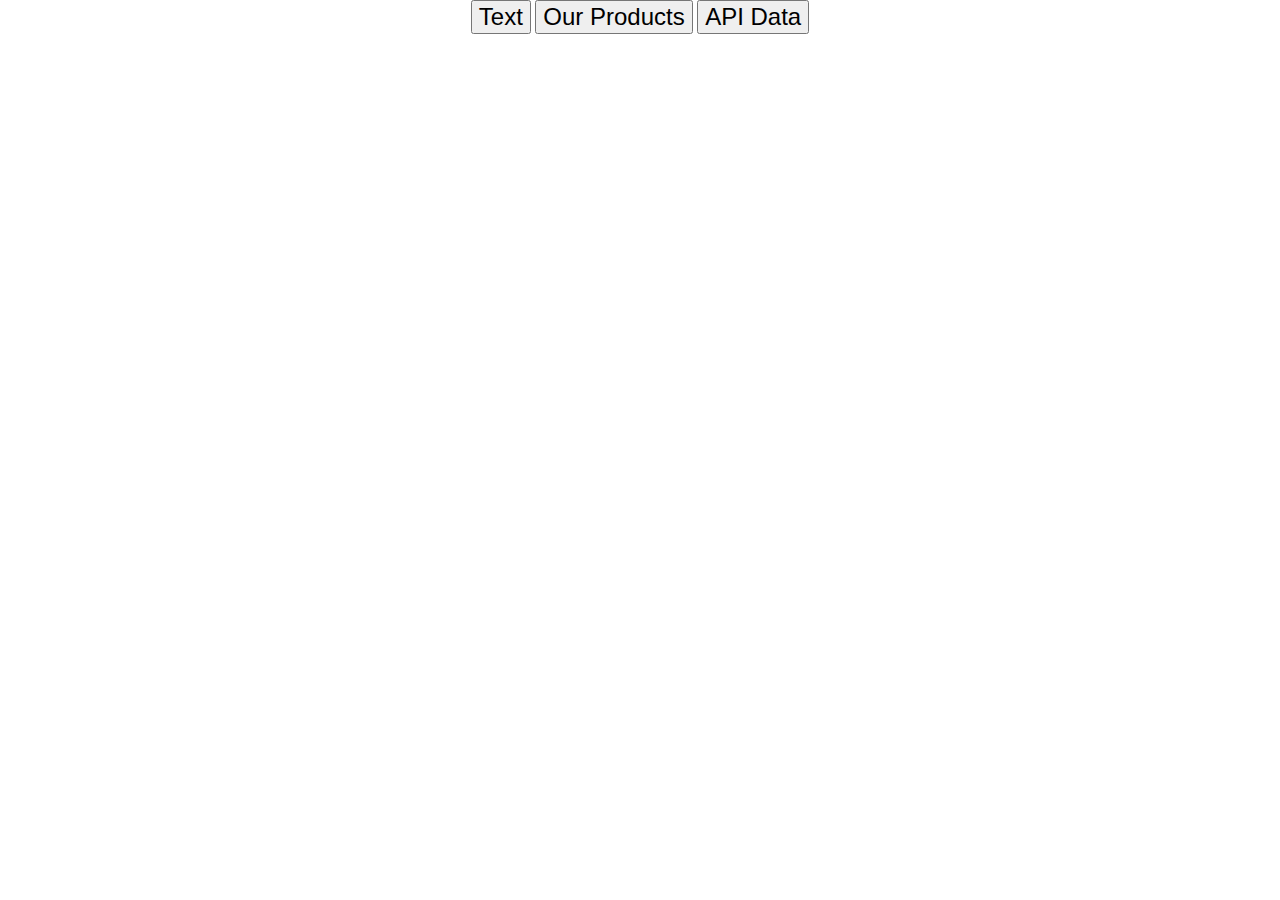
<file: 15-fetch/index.html>
<!DOCTYPE html>
<html lang="en">
  <head>
    <meta charset="UTF-8" />
    <meta http-equiv="X-UA-Compatible" content="IE=edge" />
    <meta name="viewport" content="width=device-width, initial-scale=1.0" />
    <title>REST API</title>
    <link rel="stylesheet" href="/15-fetch/css/style.css" />
  </head>
  <body>
    <div class="container">
      <button id="button-1">Text</button>
      <button id="button-2">Our Products</button>
      <button id="button-3">API Data</button>
      <div id="output" class="output"></div>
    </div>
    <script src="js.js"></script>
  </body>
</html>
</file>
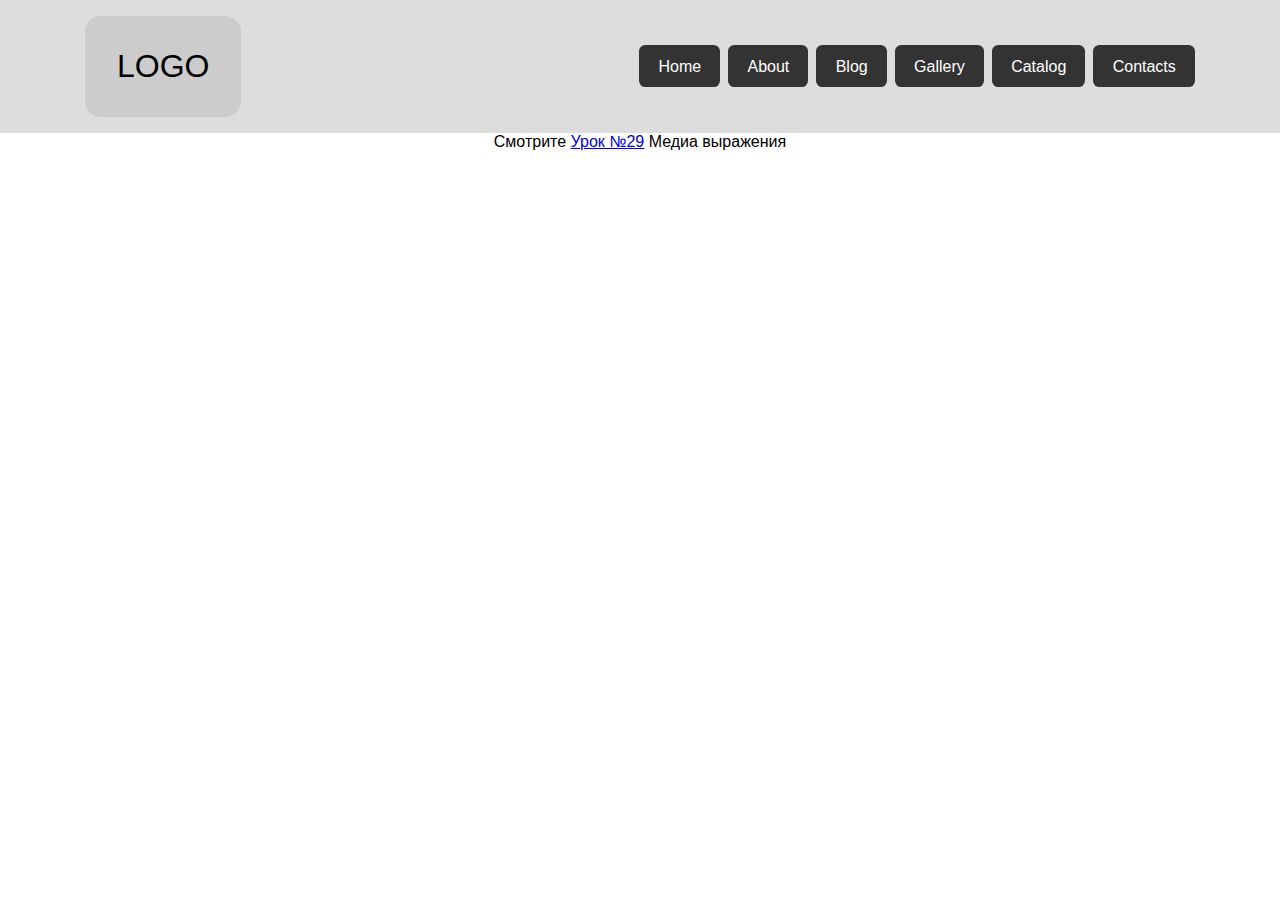
<file: desktop/index.html>
<!DOCTYPE html>
<html lang="en">
  <head>
    <meta charset="UTF-8" />
    <meta http-equiv="X-UA-Compatible" content="IE=edge" />
    <meta name="viewport" content="width=device-width, initial-scale=1.0" />
    <title>Document</title>
    <link rel="stylesheet" href="css/style.min.css" />
  </head>
  <body>
    <header class="header">
      <div class="container">
        <div class="header__inner">
          <div class="logo">
            <a class="logo__link" href="">Logo</a>
          </div>

          <button class="menu-toggler">
            <svg
              xmlns="http://www.w3.org/2000/svg"
              width="24"
              height="24"
              viewBox="0 0 24 24"
            >
              <path d="M24 6h-24v-4h24v4zm0 4h-24v4h24v-4zm0 8h-24v4h24v-4z" />
            </svg>
          </button>
          <nav class="header__nav">
            <ul class="menu">
              <li class="menu__item">
                <a href="#" class="menu__link">Home</a>
              </li>
              <li class="menu__item">
                <a href="#" class="menu__link">About</a>
              </li>
              <li class="menu__item">
                <a href="#" class="menu__link">Blog</a>
              </li>
              <li class="menu__item">
                <a href="#" class="menu__link">Gallery</a>
              </li>
              <li class="menu__item">
                <a href="#" class="menu__link">Catalog</a>
              </li>
              <li class="menu__item">
                <a href="#" class="menu__link">Contacts</a>
              </li>
            </ul>
          </nav>
        </div>
      </div>
    </header>
    <div style="text-align: center">
      Смотрите
      <a href="https://www.youtube.com/watch?v=aWehQ0AIC3Q">Урок №29</a> Медиа
      выражения
    </div>
    <!-- ffff-->
    <!--


    <main>
      <section class="about">
        <div class="container">
          <div class="about__inner">
            <div class="about__txt">
              <h2 class="about__title">About US</h2>
              <p>
                Lorem ipsum dolor sit, amet consectetur adipisicing elit. Non
                deserunt harum quidem in quam. Ullam totam itaque minus fugiat
                eveniet eligendi consectetur, animi provident aliquid omnis
                consequuntur est quo unde.
              </p>
              <p>
                Lorem ipsum dolor sit, amet consectetur adipisicing elit. Non
                deserunt harum quidem in quam. Ullam totam itaque minus fugiat
                eveniet eligendi consectetur, animi provident aliquid omnis
                consequuntur est quo unde.
              </p>
            </div>
            <div class="about__img">
              <img
                src="https://images.pexels.com/photos/5871215/pexels-photo-5871215.jpeg?cs=srgb&dl=pexels-cottonbro-5871215.jpg&fm=jpg"
                alt=""
              />
            </div>
          </div>
        </div>
      </section>

      <section class="services">
        <div class="container">
          <h2 class="services__title">Our Services</h2>
          <div class="services__inner">
            <ul class="services__list">
              <li class="services__item">
                <h3 class="services__item-title">Design</h3>
                <p class="services__item-descr">
                  Lorem ipsum dolor sit amet, consectetur adipisicing elit.
                  Maiores, eos, sapiente pariatur odit corporis, tenetur error
                  enim ex doloremque nesciunt illum dolorem officia? Asperiores
                  explicabo voluptas sit vitae quasi veritatis!
                </p>
              </li>
              <li class="services__item">
                <h3 class="services__item-title">Another Service</h3>
                <p class="services__item-descr">
                  Lorem ipsum dolor sit amet, consectetur adipisicing elit.
                  Maiores, eos, sapiente pariatur odit corporis, tenetur error
                  enim ex doloremque nesciunt illum dolorem officia? Asperiores
                  explicabo voluptas sit vitae quasi veritatis!
                </p>
              </li>
              <li class="services__item">
                <h3 class="services__item-title">One More Service</h3>
                <p class="services__item-descr">
                  Lorem ipsum dolor sit amet, consectetur adipisicing elit.
                  Maiores, eos, sapiente pariatur odit corporis, tenetur error
                  enim ex doloremque nesciunt illum dolorem officia? Asperiores
                  explicabo voluptas sit vitae quasi veritatis!
                </p>
              </li>
            </ul>
          </div>
        </div>
      </section>

      <section class="blog">
        <div class="container">
          <div class="blog__inner">
            <h2 class="blog__title">Our blog</h2>
            <div class="blog__posts">
              <div class="blog__post">
                <img
                  src="https://images.pexels.com/photos/952357/pexels-photo-952357.jpeg?auto=compress&cs=tinysrgb&dpr=2&h=650&w=940"
                  alt=""
                  class="blog__post-img"
                />
                <p class="blog__excerpt">
                  <a href="#" class="blog__post-link">
                    Lorem, ipsum dolor sit amet consectetur adipisicing elit.
                    Eos inventore perspiciatis repellat odit laborum suscipit?
                  </a>
                </p>
              </div>
              <div class="blog__post">
                <img
                  src="https://images.pexels.com/photos/952357/pexels-photo-952357.jpeg?auto=compress&cs=tinysrgb&dpr=2&h=650&w=940"
                  alt=""
                  class="blog__post-img"
                />
                <p class="blog__excerpt">
                  <a href="#" class="blog__post-link">
                    Lorem, ipsum dolor sit amet consectetur adipisicing elit.
                    Eos inventore perspiciatis repellat odit laborum suscipit?
                  </a>
                </p>
              </div>
              <div class="blog__post">
                <img
                  src="https://images.pexels.com/photos/952357/pexels-photo-952357.jpeg?auto=compress&cs=tinysrgb&dpr=2&h=650&w=940"
                  alt=""
                  class="blog__post-img"
                />
                <p class="blog__excerpt">
                  <a href="#" class="blog__post-link">
                    Lorem, ipsum dolor sit amet consectetur adipisicing elit.
                    Eos inventore perspiciatis repellat odit laborum suscipit?
                  </a>
                </p>
              </div>
            </div>
          </div>
        </div>
      </section>
    </main>

    <footer class="footer">
      <div class="container">
        <p class="footer__copy">Logo Company &copy; 2021.</p>
      </div>
    </footer>
    -->

    <script src="js/script.js"></script>
  </body>
</html>
</file>
<file: 15-fetch/css/style.css>
body {
  box-sizing: border-box;
  margin: 0;
  font-family: sans-serif;
}
.container {
  width: 70%;
  margin: 0 auto;
  text-align: center;
}
.output {
  display: flex;
  justify-content: center;

  flex-wrap: wrap;
}
.products__title {
  text-align: center;
  margin-bottom: 30px;
}

.products__item {
  width: 300px;
  margin: 10px;
}
.products__item-photo {
  width: 100%;
  height: 180px;
  margin-bottom: 25px;

  object-fit: contain;
  border-radius: 5px;
}
.products__item-info header {
  min-height: 40px;

  display: flex;

  align-items: center;

  justify-content: space-between;
  padding-bottom: 5px;
  border-bottom: 2px solid #ccc;
}
.products__item-info h3 {
  margin: 0;
  font-size: 15px;
}
.products__item-text {
  font-size: 15px;
  line-height: 1.4;
}
button {
  font: 24px sans-serif;
}
</file>
<file: desktop/css/style.min.css>
* {
  -webkit-box-sizing: border-box;
  box-sizing: border-box;
}

body {
  margin: 0;
  font-family: Arial, Helvetica, sans-serif;
}

img {
  max-width: 100%;
}

.container {
  max-width: 1140px;
  margin: 0 auto;
  padding: 0 15px;
}

.header {
  background-color: #ddd;
}

.header__inner {
  display: -webkit-box;
  display: -ms-flexbox;
  display: flex;
  -webkit-box-align: center;
  -ms-flex-align: center;
  align-items: center;
  -webkit-box-pack: justify;
  -ms-flex-pack: justify;
  justify-content: space-between;
  -ms-flex-wrap: wrap;
  flex-wrap: wrap;
  padding: 1em 0;
}

.header__nav {
  width: 60%;
  margin-left: auto;
}

.logo {
  text-align: center;
  max-width: 30%;
}

.logo__link {
  text-decoration: none;
  text-transform: uppercase;
  display: inline-block;
  padding: 1em;
  color: black;
  background-color: #ccc;
  border-radius: 0.5em;
  font-size: 2em;
}

.menu-toggler {
  display: none;
}

.menu {
  margin: 0;
  padding: 0;
  list-style: none;
  display: -webkit-box;
  display: -ms-flexbox;
  display: flex;
  -webkit-box-pack: end;
  -ms-flex-pack: end;
  justify-content: flex-end;
}

.menu__item + .menu__item {
  margin-left: 0.5em;
}

.menu__link {
  padding: 0.8em 1.2em;
  text-decoration: none;
  color: white;
  border-radius: 0.4em;
  background-color: #333;
}
/*
.about {
  padding: 1em;
  background-color: #333;
  color: white;
}

.about__inner {
  display: -ms-grid;
  display: grid;
  -ms-grid-columns: 1fr 1fr;
  grid-template-columns: 1fr 1fr;
  grid-gap: 1em;
  -webkit-box-align: center;
  -ms-flex-align: center;
  align-items: center;
}

.about__img img {
  max-width: 100%;
}

.services__list {
  margin: 0;
  padding: 0;
  list-style: none;
  display: -ms-grid;
  display: grid;
  grid-gap: 1em;
  -ms-grid-columns: (1fr) [3];
  grid-template-columns: repeat(3, 1fr);
}

.services__item {
  margin-bottom: 1em;
  padding: 0.7em;
  border: 1px solid #333;
  border-radius: 0.5em;
  text-align: center;
}

.blog {
  background-color: #333;
  color: white;
}

.blog__inner {
  padding: 1em 0;
}

.blog__posts {
  display: -ms-grid;
  display: grid;
  grid-gap: 1em;
  -ms-grid-columns: (1fr) [3];
  grid-template-columns: repeat(3, 1fr);
}

.blog__post {
  margin-bottom: 1em;
}

.blog__post-img {
  display: block;
  width: 100%;
  height: 250px;
  -o-object-fit: cover;
  object-fit: cover;
}

.blog__excerpt {
  margin: 0;
  padding: 0.7em;
  background-color: #333;
}

.blog__post-link {
  color: white;
  text-decoration: none;
}

.footer {
  text-align: center;
}
*/

@media (max-width: 1040px) {
  .header__nav {
    padding-top: 1em;
    width: 100%;
  }
  .logo {
    max-width: 70%;
  }
  .menu {
    display: none;
  }
  .menu__link {
    display: block;
    border-bottom: 1px dotted white;
    border-radius: 0;
  }
  .menu__item + .menu__item {
    margin-left: 0;
  }
  .menu-toggler {
    display: block;
    margin-left: auto;
  }
}

.menu-show {
  display: block;
}

.services__list {
  margin: 0;
  padding: 0;
  list-style: none;
  display: -ms-grid;
  display: grid;
  -ms-grid-columns: 1fr 1fr 1fr;
  grid-template-columns: 1fr 1fr 1fr;
  grid-gap: 1em;
}

.services__item {
  border: 1px solid black;
  border-radius: 0.5em;
  text-align: center;
  padding: 1em;
}

.blog__posts {
  display: -ms-grid;
  display: grid;
  -ms-grid-columns: 1fr 1fr 1fr;
  grid-template-columns: 1fr 1fr 1fr;
  grid-gap: 1em;
}

.blog__post img {
  max-width: 100%;
}

@media (max-width: 800px) {
  .about__inner {
    -ms-grid-columns: 1fr;
    grid-template-columns: 1fr;
  }
  .services__list {
    -ms-grid-columns: 1fr 1fr;
    grid-template-columns: 1fr 1fr;
  }
  .blog__posts {
    display: -ms-grid;
    display: grid;
    -ms-grid-columns: 1fr 1fr;
    grid-template-columns: 1fr 1fr;
    grid-gap: 1em;
  }
}

@media (max-width: 600px) {
  .services__list {
    -ms-grid-columns: 1fr;
    grid-template-columns: 1fr;
  }
  .blog__posts {
    display: -ms-grid;
    display: grid;
    -ms-grid-columns: 1fr;
    grid-template-columns: 1fr;
    grid-gap: 1em;
  }
}
/*# sourceMappingURL=style.min.css.map */
</file>
